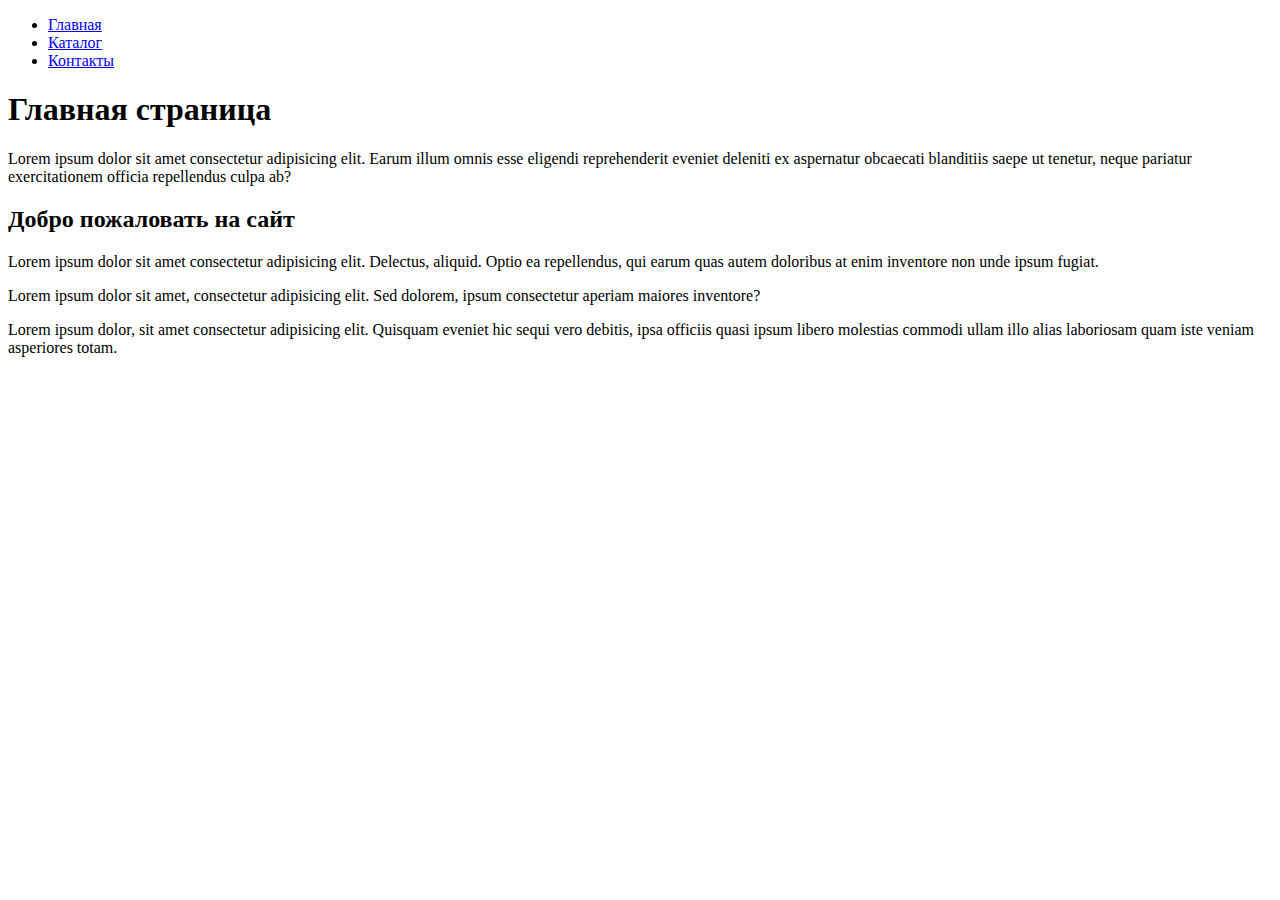
<file: Web_HW-1/index.html>
<!DOCTYPE html>
<html lang="en">
  <head>
    <meta charset="UTF-8" />
    <meta name="viewport" content="width=device-width, initial-scale=1.0" />
    <title>Главная</title>
  </head>
  <body>
    <ul>
      <li><a href="#">Главная</a></li>
      <li><a href="./catalog/catalog.html">Каталог</a></li>
      <li><a href="./contacts.html">Контакты</a></li>
    </ul>
    <h1>Главная страница</h1>
    <p>
      Lorem ipsum dolor sit amet consectetur adipisicing elit. Earum illum omnis
      esse eligendi reprehenderit eveniet deleniti ex aspernatur obcaecati
      blanditiis saepe ut tenetur, neque pariatur exercitationem officia
      repellendus culpa ab?
    </p>
    <h2>Добро пожаловать на сайт</h2>
    <p>
      Lorem ipsum dolor sit amet consectetur adipisicing elit. Delectus,
      aliquid. Optio ea repellendus, qui earum quas autem doloribus at enim
      inventore non unde ipsum fugiat.
    </p>
    <p>
      Lorem ipsum dolor sit amet, consectetur adipisicing elit. Sed dolorem,
      ipsum consectetur aperiam maiores inventore?
    </p>
    <p>
      Lorem ipsum dolor, sit amet consectetur adipisicing elit. Quisquam eveniet
      hic sequi vero debitis, ipsa officiis quasi ipsum libero molestias commodi
      ullam illo alias laboriosam quam iste veniam asperiores totam.
    </p>
  </body>
</html>
</file>
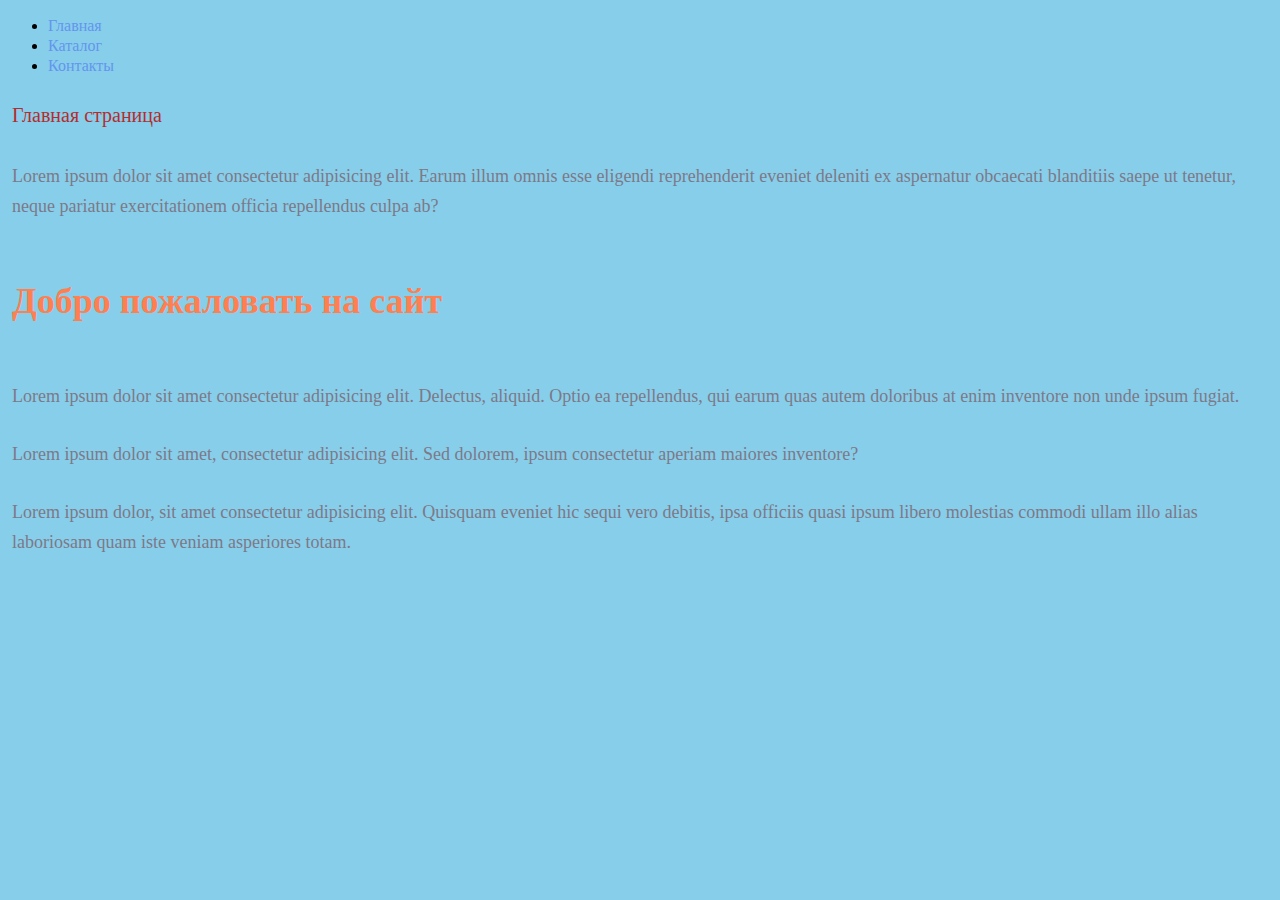
<file: Web_HW-2/index.html>
<!DOCTYPE html>
<html lang="en">
  <head>
    <meta charset="UTF-8" />
    <meta name="viewport" content="width=device-width, initial-scale=1.0" />
    <link rel="stylesheet" href="./style.css" />
    <title>Главная</title>
  </head>
  <body>
    <ul>
      <li><a class="link" href="#">Главная</a></li>
      <li><a class="link" href="./catalog/catalog.html">Каталог</a></li>
      <li><a class="link" href="./contacts.html">Контакты</a></li>
    </ul>
    <h1 class="header1">Главная страница</h1>
    <p class="text_class">
      Lorem ipsum dolor sit amet consectetur adipisicing elit. Earum illum omnis
      esse eligendi reprehenderit eveniet deleniti ex aspernatur obcaecati
      blanditiis saepe ut tenetur, neque pariatur exercitationem officia
      repellendus culpa ab?
    </p>
    <h2 class="header2">Добро пожаловать на сайт</h2>
    <p class="text_class">
      Lorem ipsum dolor sit amet consectetur adipisicing elit. Delectus,
      aliquid. Optio ea repellendus, qui earum quas autem doloribus at enim
      inventore non unde ipsum fugiat.
    </p>
    <p class="text_class">
      Lorem ipsum dolor sit amet, consectetur adipisicing elit. Sed dolorem,
      ipsum consectetur aperiam maiores inventore?
    </p>
    <p class="text_class">
      Lorem ipsum dolor, sit amet consectetur adipisicing elit. Quisquam eveniet
      hic sequi vero debitis, ipsa officiis quasi ipsum libero molestias commodi
      ullam illo alias laboriosam quam iste veniam asperiores totam.
    </p>
  </body>
</html>
</file>
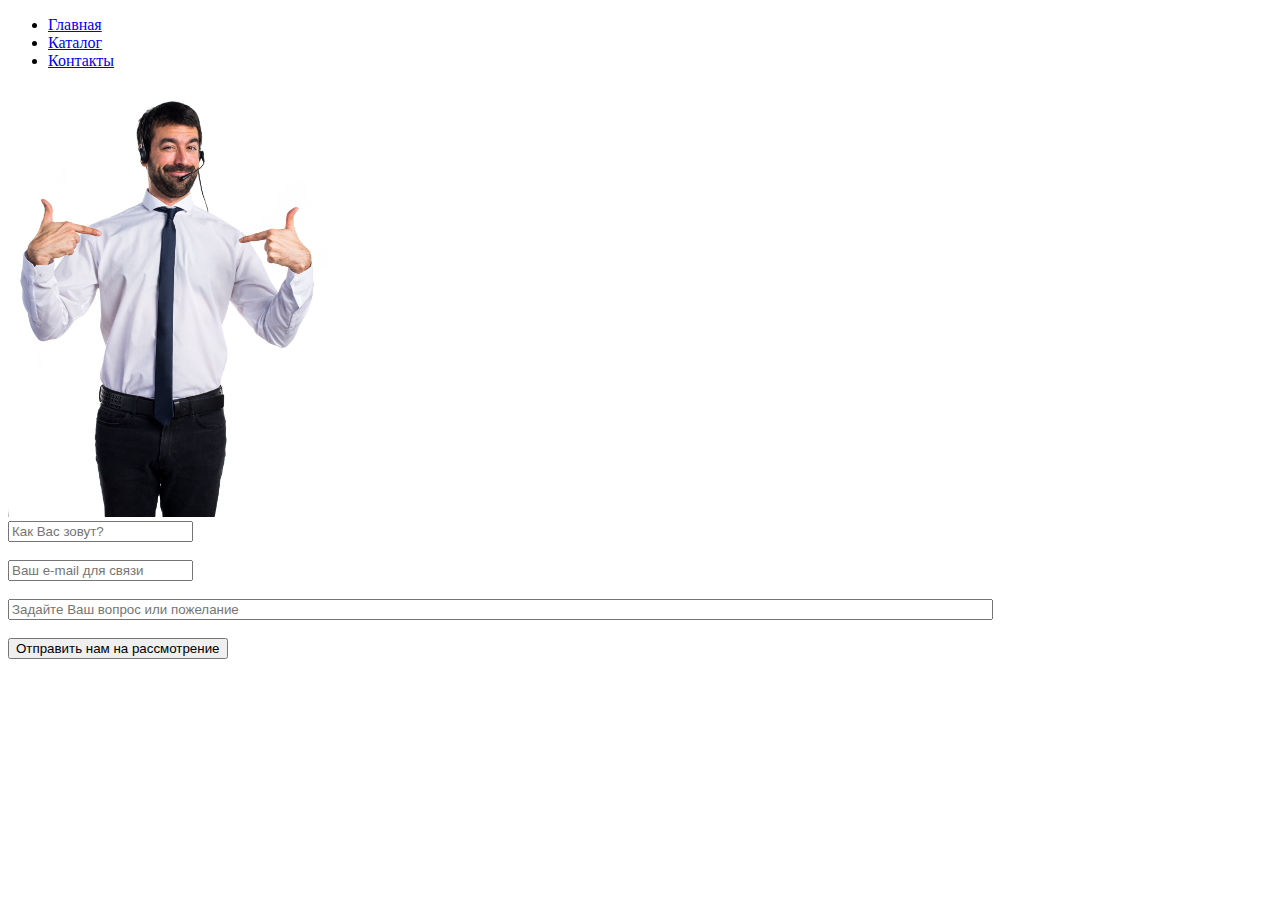
<file: Web_HW-1/contacts.html>
<!DOCTYPE html>
<html lang="en">
  <head>
    <meta charset="UTF-8" />
    <meta name="viewport" content="width=device-width, initial-scale=1.0" />
    <title>Контакты</title>
  </head>
  <body>
    <ul>
      <li><a href="./index.html">Главная</a></li>
      <li><a href="./catalog/catalog.html">Каталог</a></li>
      <li><a href="#">Контакты</a></li>
    </ul>
    <img src="./img/man-proud-himself.jpg" alt="support" width="320" />
    <form>
      <input type="text" placeholder="Как Вас зовут?" />
      <br />
      <br />
      <input type="email" placeholder="Ваш e-mail для связи" />
      <br />
      <br />
      <input
        type="text"
        placeholder="Задайте Ваш вопрос или пожелание"
        size="120"
      />
      <br />
      <br />
      <input type="submit" value="Отправить нам на рассмотрение" />
    </form>
  </body>
</html>
</file>
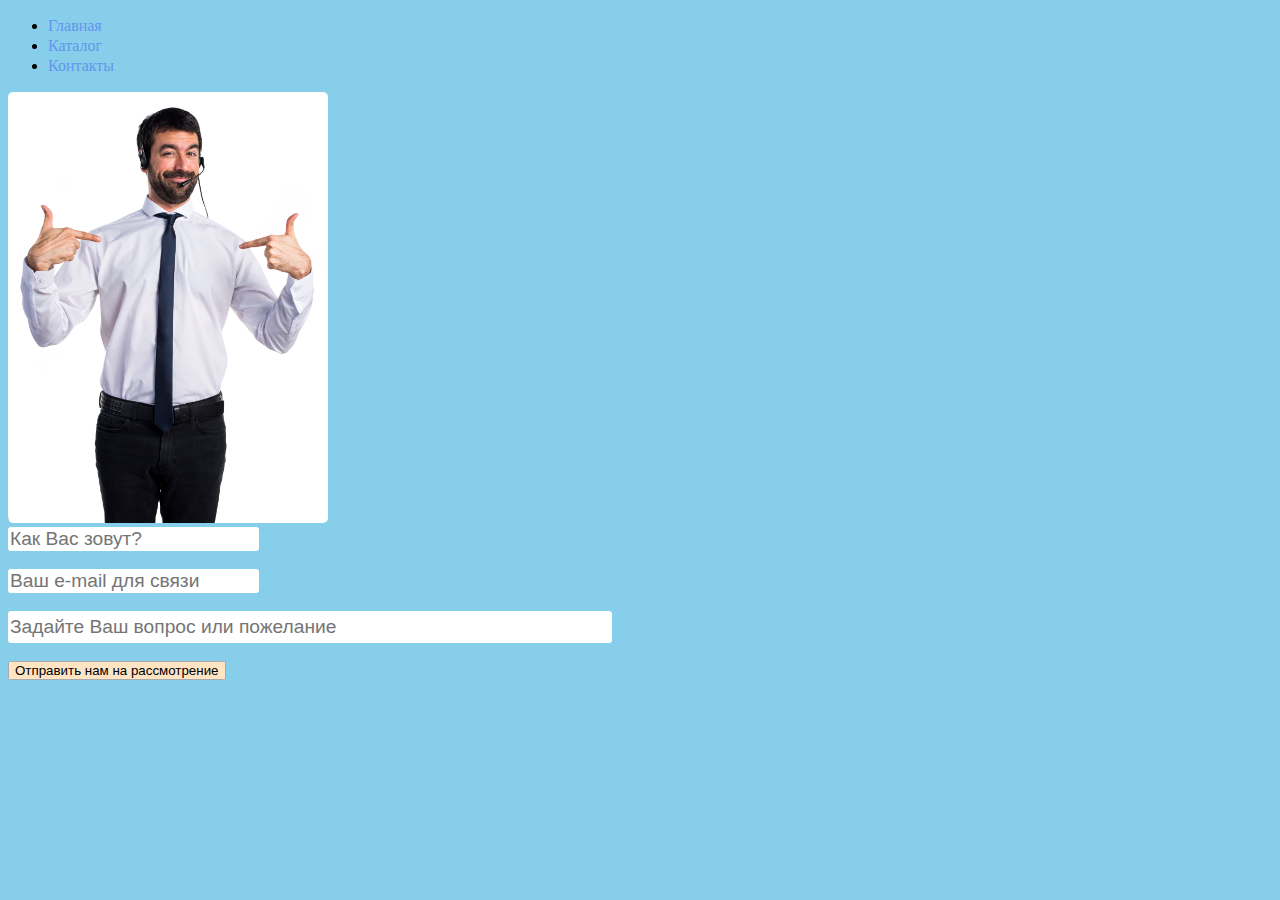
<file: Web_HW-2/contacts.html>
<!DOCTYPE html>
<html lang="en">
  <head>
    <meta charset="UTF-8" />
    <meta name="viewport" content="width=device-width, initial-scale=1.0" />
    <link rel="stylesheet" href="./style.css" />
    <title>Контакты</title>
  </head>
  <body>
    <ul>
      <li><a class="link" href="./index.html">Главная</a></li>
      <li><a class="link" href="./catalog/catalog.html">Каталог</a></li>
      <li><a class="link" href="#">Контакты</a></li>
    </ul>
    <img
      src="./img/man-proud-himself.jpg"
      class="image"
      alt="support"
      width="320"
    />
    <form>
      <input type="text" class="small_forms" placeholder="Как Вас зовут?" />
      <br />
      <br />
      <input
        type="email"
        class="small_forms"
        placeholder="Ваш e-mail для связи"
      />
      <br />
      <br />
      <input
        type="text"
        class="input_forms"
        placeholder="Задайте Ваш вопрос или пожелание"
        size="120"
      />
      <br />
      <br />
      <input
        type="submit"
        class="buttons"
        value="Отправить нам на рассмотрение"
      />
    </form>
  </body>
</html>
</file>
<file: Web_HW-2/style.css>
body {
  background-color: skyblue;
}

a {
  text-decoration: none;
}

.link {
  color: cornflowerblue;
  font-size: 16px;
  line-height: 20px;
}

.header1 {
  color: #b42d2d;
  font-size: 20px;
  line-height: 36px;
  font-weight: 500;
  padding: 5px 4px;
}

.text_class {
  font-style: normal;
  font-weight: 300;
  font-size: 18px;
  line-height: 30px;
  color: #7d7987;
  padding: 5px 4px;
}

.header2 {
  color: coral;
  font-style: normal;
  font-weight: 700;
  font-size: 36px;
  line-height: 80px;
  padding: 5px 4px;
}

.image {
  border-radius: 5px;
  image-rendering: optimizeSpeed;
}

.small_forms {
  border-radius: 3px;
  border-style: inherit;
  font: 1.2rem "Fira Sans", sans-serif;
}
.input_forms {
  border-radius: 3px;
  border-style: inherit;
  width: 600px;
  height: 30px;
  font: 1.2rem "Fira Sans", sans-serif;
}

.buttons {
  border-radius: 5%;
  border-style: solid;
  border-color: darkgray;
  border-width: 1px;
  background-color: bisque;
}
</file>
